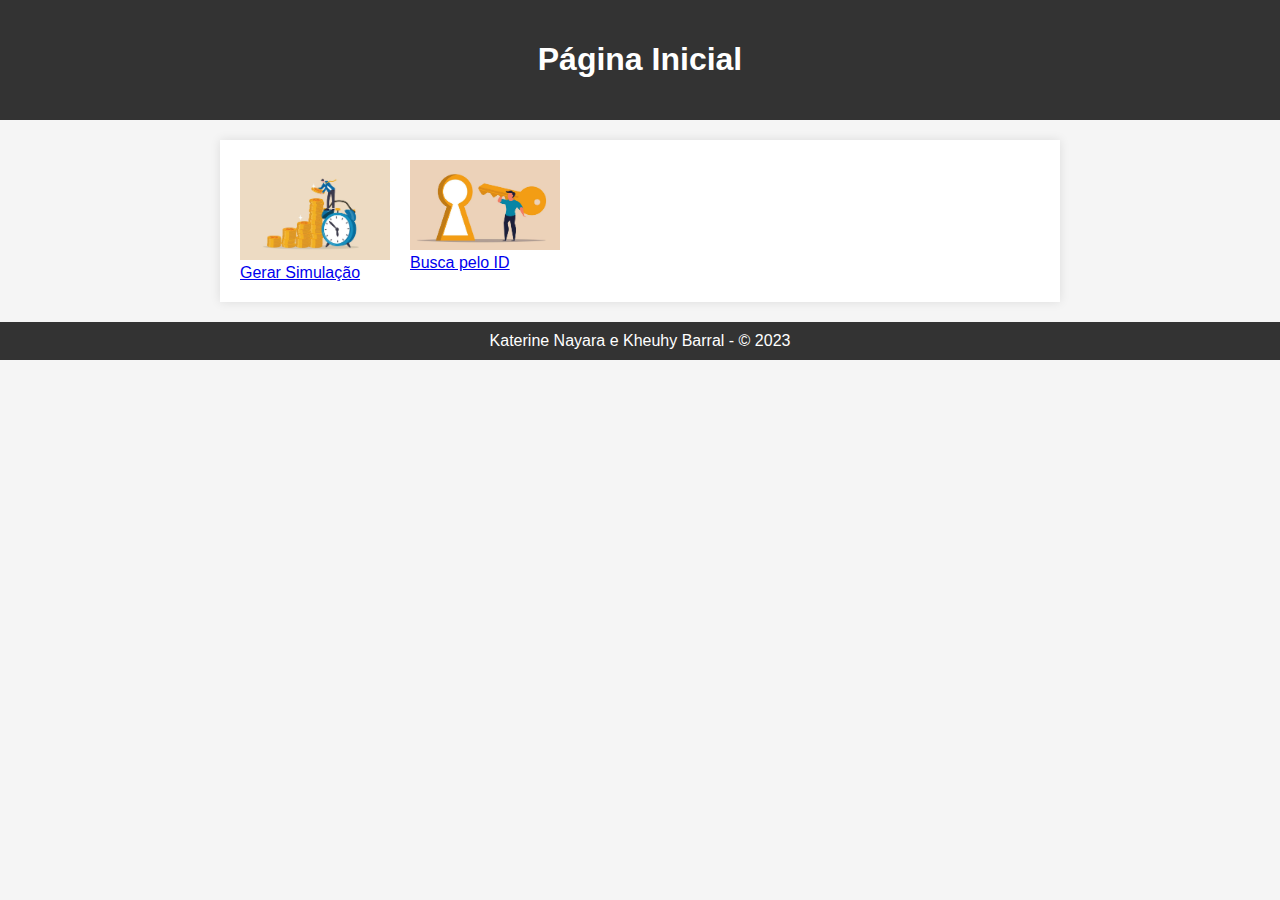
<file: index.html>
<!DOCTYPE html>
<html lang="pt-BR">
<head>
    <meta charset="UTF-8">
    <meta http-equiv="X-UA-Compatible" content="IE=edge">
    <meta name="viewport" content="width=device-width, initial-scale=1.0">
    <link rel="stylesheet" type="text/css" href="style.css">
    <title>Página Inicial</title>
</head>
<body>
    <header>
        <h1>Página Inicial</h1>
    </header>
    <main>
        <div class="icon-links">
            <a href="entrada.html">
                <div class="icon">
                    <img src="imagens/gerar-simulacao.jpg" alt="Ícone Entrada">
                </div>
                <div class="text">Gerar Simulação</div>
            </a>
            <a href="historico.php">
                <div class="icon">
                    <img src="imagens/busca-pelo-id.jpg" alt="Ícone Histórico">
                </div>
                <div class="text">Busca pelo ID</div>
            </a>
        </div>
    </main>
    <footer>
        Katerine Nayara e Kheuhy Barral - &copy; 2023
    </footer>
</body>
</html>
</file>
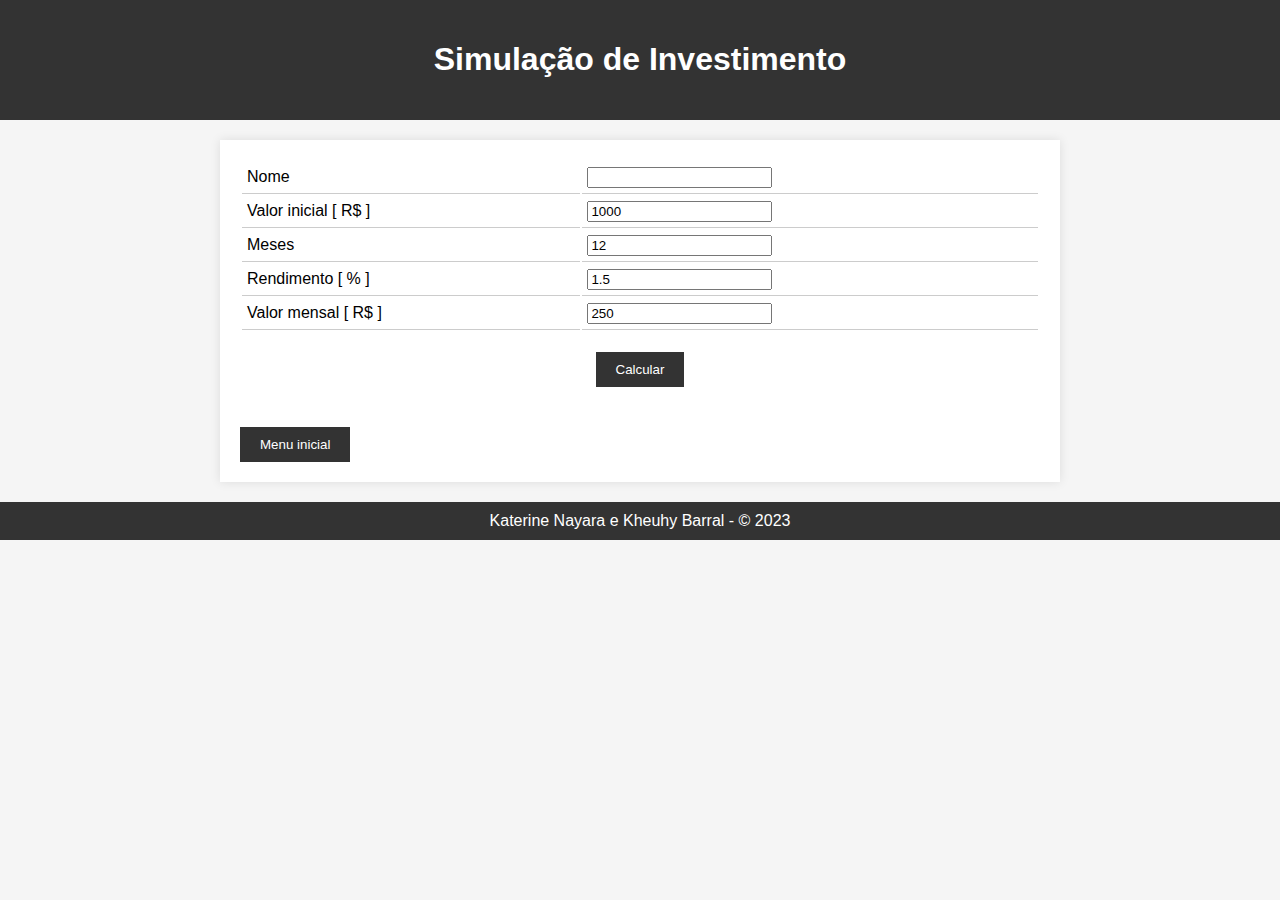
<file: entrada.html>
<!DOCTYPE html>
<html lang="pt-BR">

<head>
    <meta charset="UTF-8">
    <meta http-equiv="X-UA-Compatible" content="IE=edge">
    <meta name="viewport" content="widtd=device-widtd, initial-scale=1.0">
    <title>Entrada fintech</title>
    <link rel="stylesheet" href="style.css">
</head>

<body>
  <header>
    <h1>Simulação de Investimento</h1>
  </header>
    <main>
        <form action="processar.php" metdod="get">
          <table>
            <tbody>
              <tr>
                <td>Nome</td>
                <td><input type="text" name="cliente" id="cliente"></td>
              </tr>
              <tr>
                <td>Valor inicial [ R$ ]</td>
                <td><input type="number" name="valor_inicial" id="valor_inicial" value="1000"></td>
              </tr>
              <tr>
                <td>Meses</td>
                <td><input type="number" name="meses" id="meses" value="12"></td>
              </tr>
              <tr>
                <td>Rendimento [ % ]</td>
                <td><input type="number" name="taxa" id="taxa" value="1.5"></td>
              </tr>
              <tr>
                <td>Valor mensal [ R$ ]</td>
                <td><input type="number" name="valor_mensal" id="valor_mensal" value="250"></td>
              </tr>              
                                
            </tbody>
          </table>
          <div style="align-items: center; text-align: center; padding: 20px;">
            <button type="submit" >Calcular</button>
          </div>
        </form>
        <a href="index.html"><button>Menu inicial</button></a>

    </main>
    <footer>
      Katerine Nayara e Kheuhy Barral - &copy; 2023
    </footer>

</body>

</html>
</file>
<file: style.css>
/* Estilos gerais */
body {
  font-family: Arial, sans-serif;
  margin: 0;
  padding: 0;
  background-color: #f5f5f5;
}

header {
  background-color: #333;
  color: white;
  text-align: center;
  padding: 20px;
}

main {
  max-width: 800px;
  margin: 20px auto;
  background-color: white;
  padding: 20px;
  box-shadow: 0 0 10px rgba(0, 0, 0, 0.1);
}

form {
  margin-bottom: 20px;
}

fieldset {
  border: 1px solid #ccc;
  padding: 10px;
  margin-bottom: 20px;
}

legend {
  font-weight: bold;
}

table {
  width: 100%;
}

table td {
  padding: 5px;
  border-bottom: 1px solid #ccc;
}

/* Botão de estilo */
input[type="submit"],
button {
  background-color: #333;
  color: white;
  border: none;
  padding: 10px 20px;
  cursor: pointer;
}

/* Rodapé */
footer {
  background-color: #333;
  color: white;
  text-align: center;
  padding: 10px;
}

/* Ícones */
.icon-links{
  display: flex;
}

.icon-links img{
  max-width: 150px;
  max-height: 150px;
  margin-right: 20px;
}
</file>
